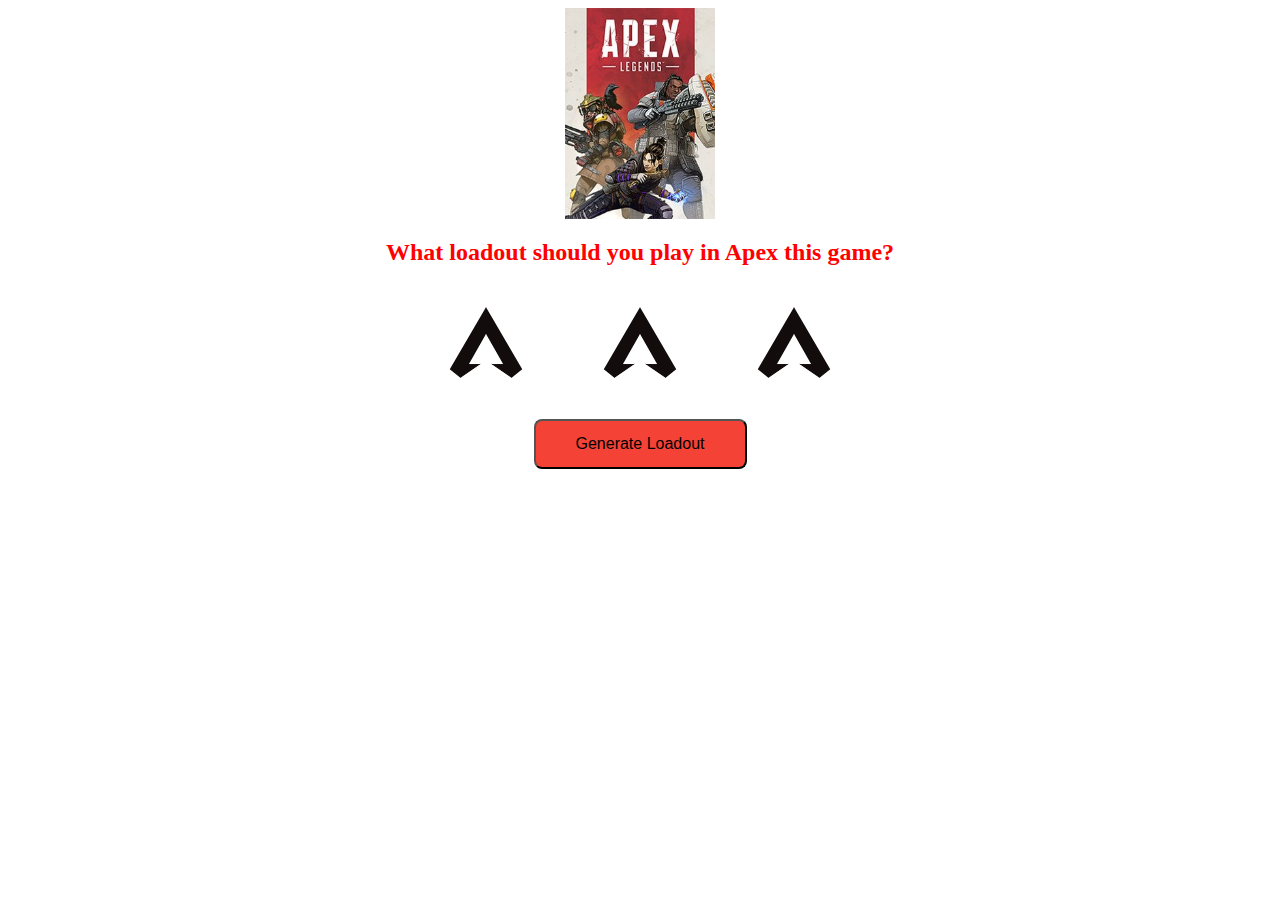
<file: ApexRandomizer/index.html>
<!DOCTYPE html>
<html>
<head>
	<title>Apex Loadout Generator</title>
	<link rel="stylesheet" type="text/css" href="loadoutGenerator.css">
	<link rel="shortcut icon" href="imgs/Favicon.ico">
</head>
<body>

	<script src="loadoutGeneratorScript.js"></script>

	<img src="imgs/Apex_legends_cover.jpg" class="center">
	<h2>What loadout should you play in Apex this game?</h2>
	<div class="img">
		<img src="imgs/apex-legends-a-symbol.png" class="resize" id="legendPic">
		<img src="imgs/apex-legends-a-symbol.png" class="resize" id="wepOnePic">
		<img src="imgs/apex-legends-a-symbol.png" class="resize" id="wepTwoPic">
	</div>
	<p id="output"></p>
	<div class="wrapper">
		<button class="button" id="link">Generate Loadout</button>
	</div>
</body>
</html>
</file>
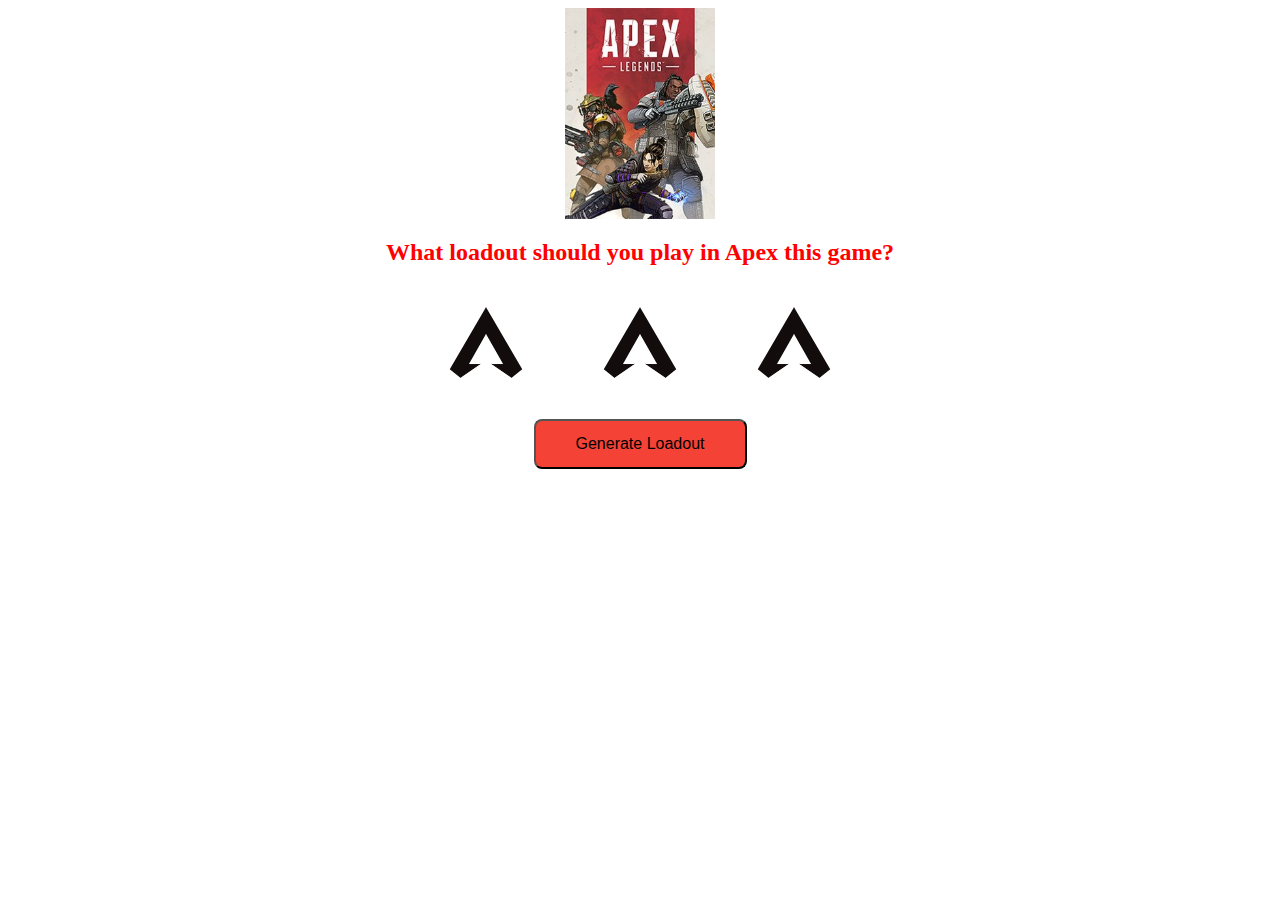
<file: CharGeneratorWebApp/index.html>
<!DOCTYPE html>
<html>
<head>
	<title>Apex Loadout Generator</title>
	<link rel="stylesheet" type="text/css" href="loadoutGenerator.css">
	<link rel="shortcut icon" href="imgs/Favicon.ico">
</head>
<body>

	<script src="loadoutGeneratorScript.js"></script>

<div class="background">
		<img src="imgs/Apex_legends_cover.jpg" class="center">
	<h2>What loadout should you play in Apex this game?</h2>
	<div class="img">
		<img src="imgs/apex-legends-a-symbol.png" class="resize" id="legendPic">
		<img src="imgs/apex-legends-a-symbol.png" class="resize" id="wepOnePic">
		<img src="imgs/apex-legends-a-symbol.png" class="resize" id="wepTwoPic">
	</div>
	<p id="output"></p>
	<div class="wrapper">
		<button class="button" onclick="makeLoadout()">Generate Loadout</button>
	</div>
</div>
</body>
</html>
</file>
<file: ApexRandomizer/loadoutGenerator.css>
h2{
	text-align: center;
	color: red;
}

p{
	text-align: center;
}


.center{
	display: block;
	margin-left: auto;
	margin-right: auto;
	width: 150px;
}

.img{
	text-align: center;
}

.resize{
	width: 150px;
}

.wrapper{
	text-align: center;
}

.button{
	background-color: #F44336;
	font-size: 16px;
	border-radius: 8px;
	padding: 14px 40px;
	align-self: center;
}

.column{
	float: left;
	width: 33.33%;
	padding: 5px;
}

.row::after{
	content: "";
	clear: both;
	display: table;
}
</file>
<file: CharGeneratorWebApp/loadoutGenerator.css>
h2{
	text-align: center;
	color: red;
}

p{
	text-align: center;
}


.center{
	display: block;
	margin-left: auto;
	margin-right: auto;
	width: 150px;
}

.img{
	text-align: center;
}

.resize{
	width: 150px;
}

.wrapper{
	text-align: center;
}

.button{
	background-color: #F44336;
	font-size: 16px;
	border-radius: 8px;
	padding: 14px 40px;
	align-self: center;
}

.column{
	float: left;
	width: 33.33%;
	padding: 5px;
}

.row::after{
	content: "";
	clear: both;
	display: table;
}
</file>
